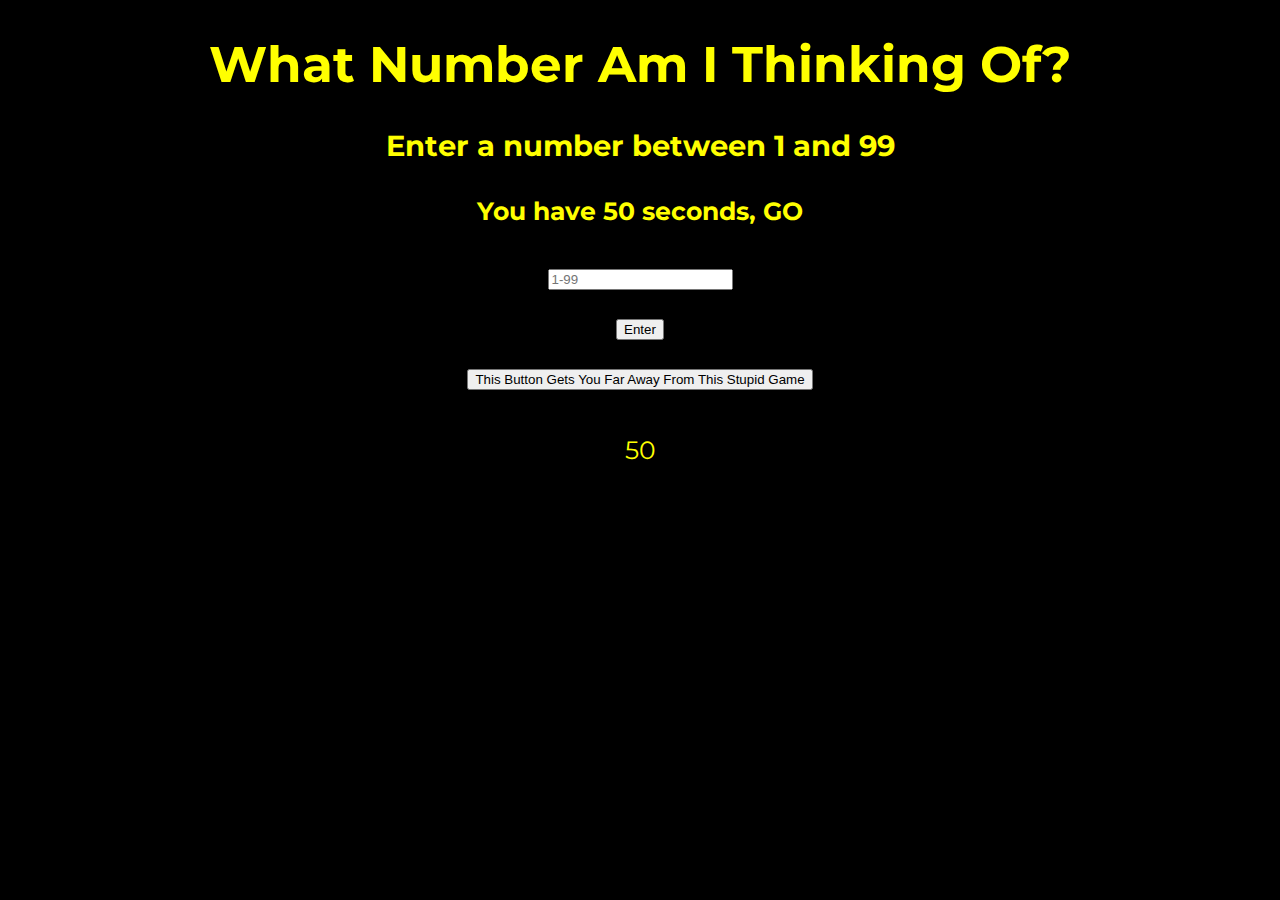
<file: index.html>
<!DOCTYPE html>
<html>
 <!-- beginning text-->
  <head>
    <meta charset="utf-8">
    <meta name="viewport" content="width=device-width">
    <link rel="stylesheet" type="text/css" href="style.css">
    <link href="https://fonts.googleapis.com/css?family=Montserrat&display=swap" rel="stylesheet">
    <title>Guess This!</title>
    <!-- end beginning text-->
  </head>

  <body>
<!-- restart / refreshing -->
      <script>
      setTimeout(function() {
  location.reload();
}, 30000);</script>
     <div class="container">
<!-- main description -->
<div class="form">
   
    <label for="guessField"><h1>What Number Am I Thinking Of?</h1> </label>
    <h3>Enter a number between 1 and 99</h3>
    <h4>You have 50 seconds, GO</h4>
  <div class="enter">
  <input type="text"  placeholder="1-99" id="guessField">
    </div>
    
    <div class="guessButton">
  <button id="guessSubmit">Enter</button>
    </div>
    <div class="lucky">
        <a href="lucky.html"><button>This Button Gets You Far Away From This Stupid Game</button></a>
    </div>
    <div>
        
    </div>
</div>
<!--The following code is used to identify each element -->
<p id="inguess"></p>
<p id="lResult"></p>
<p id="HiOrLo"></p>
<p id="name"></p>


</div>
  </body>
<!-- The following script is used to pick a random number and when the user guesses a number, an answer is returned such as "too low" if the guess is too low (User has 10 tries shown in "guessCount == 10" -->
  <script>
 var randomNumber = Math.floor(Math.random() * 100) + 1;
var inguess = document.getElementById("inguess");
var lResult = document.getElementById("lResult");
var HiOrLo = document.getElementById("HiOrLo");
var guessSubmit = document.getElementById("guessSubmit");
var guessField = document.getElementById("guessField");
var guessCount = 1;
function checkGuess() {
  var userGuess = Number(guessField.value);
  inguess.innerHTML += userGuess + " ";
  if(guessCount == 10) {
    lResult.innerHTML = "GAME OVER";
    disableForm();
  } else {
    
    if(userGuess == randomNumber) {
      lResult.innerHTML ="You got it right!";
      HiOrLo.innerHTML = "";
      disableForm();
    } else {
      lResult.innerHTML = "Nope, try again that number was: ";
      if(userGuess < randomNumber) {
        HiOrLo.innerHTML = "Too low!";
      } else if(userGuess > randomNumber) {
        HiOrLo.innerHTML = "Too high!"; }
    
    
    }
    guessCount++;
    guessField.value = "";
  }
}
function disableForm() {
  var wholeForm = document.querySelector(".form");
  wholeForm.style.opacity = 0.5; 
  guessField.setAttribute("disabled", "disabled");
  guessSubmit.setAttribute("disabled", "disabled"); 
}
guessSubmit.onclick = checkGuess;
  </script>
  
  <!-- script for countdown function -->
  <div id="countdown">51
  <script type="text/javascript">
  var seconds;
  var temp;
 
  function countdown() {
    seconds = document.getElementById('countdown').innerHTML;
    seconds = parseInt(seconds, 10);
 
    if (seconds == 1) {
      temp = document.getElementById('countdown');
      temp.innerHTML = "That sucks";
      return;
    }
 
    seconds--;
    temp = document.getElementById('countdown');
    temp.innerHTML = seconds;
    timeoutMyOswego = setTimeout(countdown, 1000);
  } 
 
  countdown();
</script>
 <!-- end countdown function -->
  </div>
  

</html>
</file>
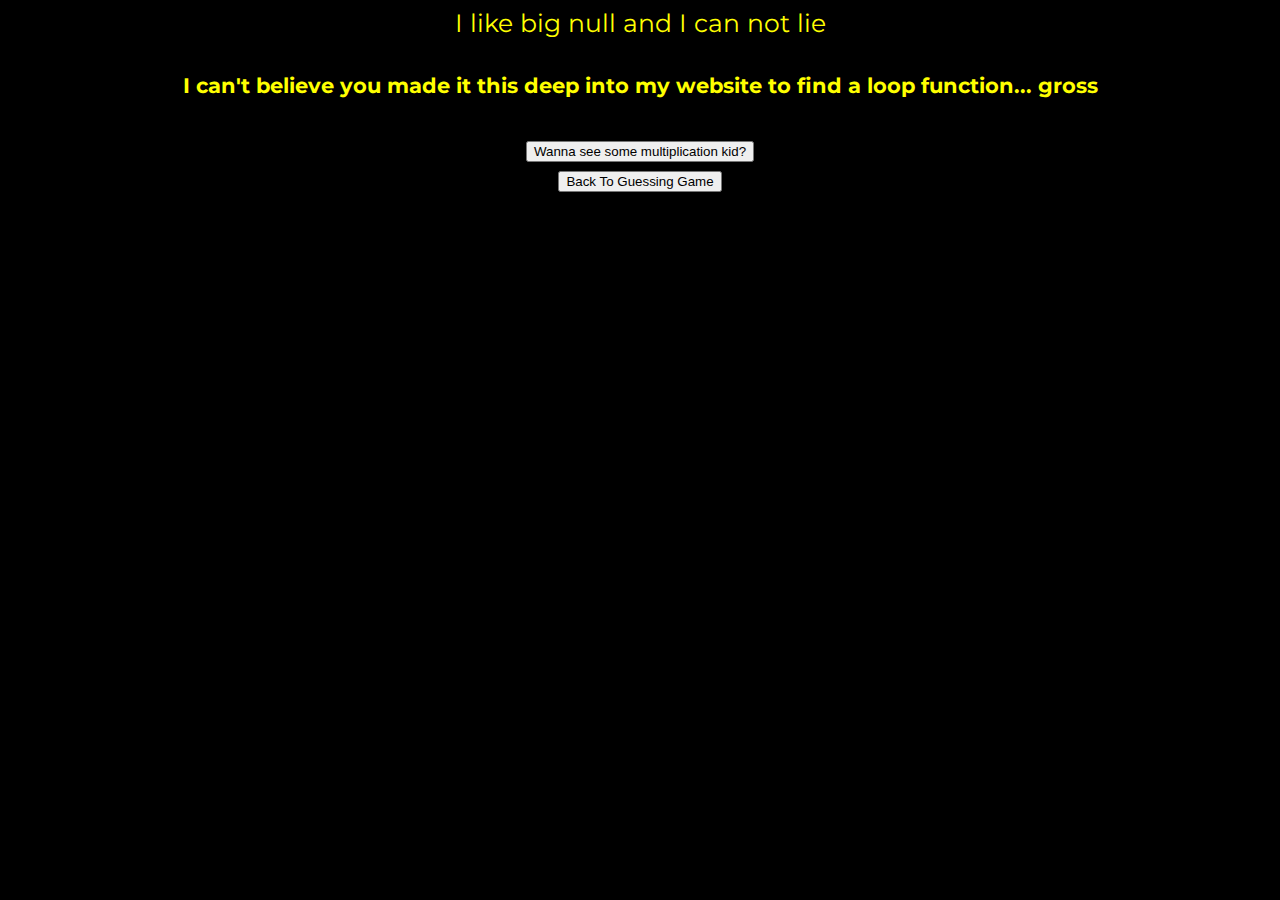
<file: loop.html>
<!DOCTYPE html>
<html>
<head>
<!-- beginning text -->
<meta charset="utf-8">
    <meta name="viewport" content="width=device-width">
    <link rel="stylesheet" type="text/css" href="style.css">
    <link href="https://fonts.googleapis.com/css?family=Montserrat&display=swap" rel="stylesheet">
<title>Loop This</title>
</head>
<!--end beginning text -->
<body>

<!-- loop function -->
<script>
var msg=prompt("Finish the sentence: I like big...");


var i;

for(i=0;i<1;i++){
   document.write('I like big' + ' ' + msg + ' ' + 'and I can not lie');
}
    
</script>
<!-- end loop -->
<br>

<div>
    <h5>I can't believe you made it this deep into my website to find a loop function... gross</h5>
</div>
<div><a href="multi.html"><button>Wanna see some multiplication kid?</button></a></div>
<div><a href="index.html"><button>Back To Guessing Game</button></a></div>
</body>
</html>
</file>
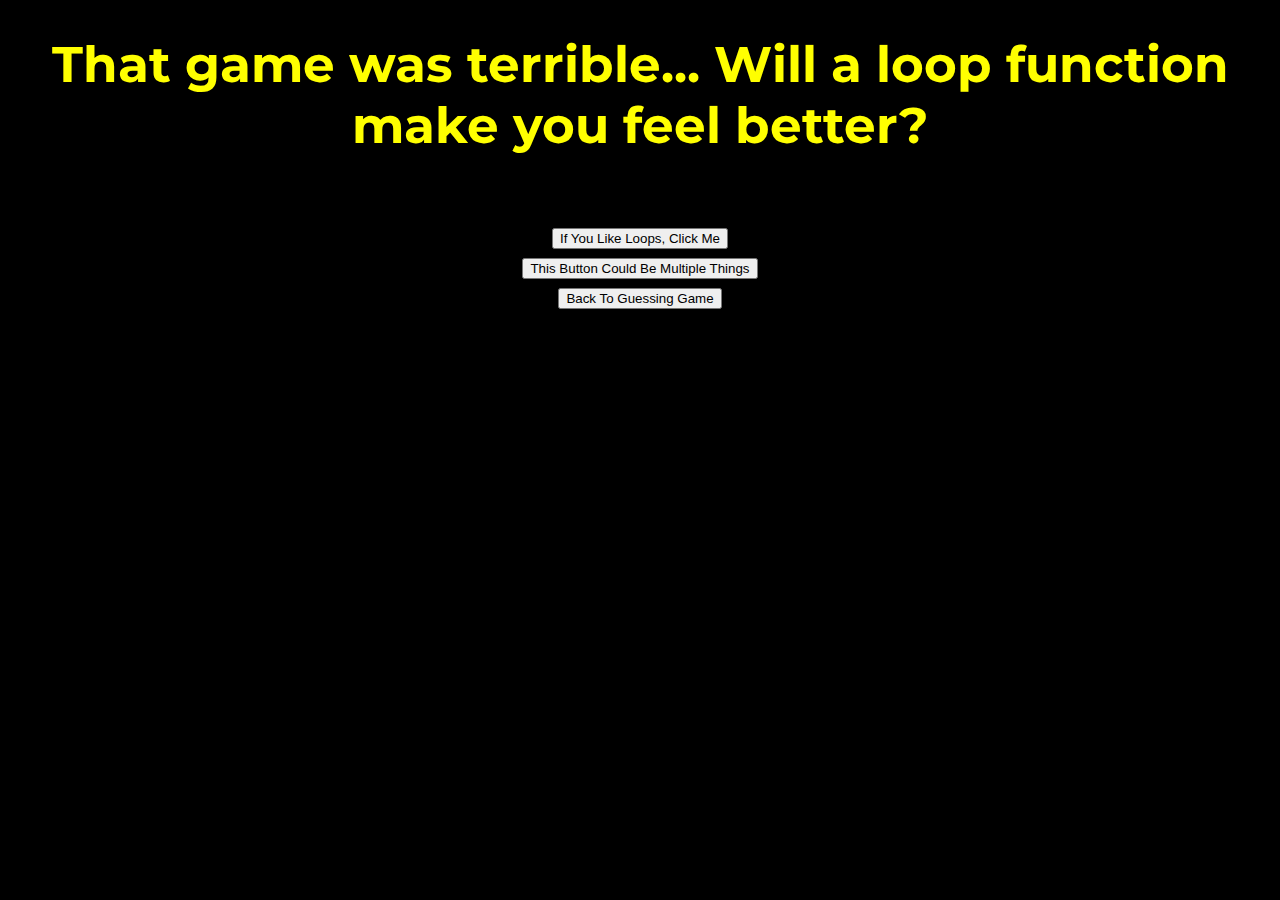
<file: lucky.html>
<!DOCTYPE html>
<html>
<!-- beginning text -->
<head>
<meta charset="utf-8">
    <meta name="viewport" content="width=device-width">
    <link rel="stylesheet" type="text/css" href="style.css">
    <link href="https://fonts.googleapis.com/css?family=Montserrat&display=swap" rel="stylesheet">
<title>Feelin' Lucky eh?</title>
</head>
<!-- end beginning text-->
<body>
  <div class="quote">
   <h1>That game was terrible... Will a loop function make you feel better? </h1>
    </div>

    <br>

    
    <div style="text-align: center" class="back">
       <!-- buttons -->
       <div><a href="loop.html"><button>If You Like Loops, Click Me</button></a></div>
       <div><a href="multi.html"><button>This Button Could Be Multiple Things</button></a></div>
        <a href="index.html"><button>Back To Guessing Game</button></a>
        
        </div>

    <!-- end buttons -->
    <!--start script for alert box -->
<script>
    var myCash = prompt('Thanks for clicking, there is much better things to do with Javascript such as this textbox. Do you have enough cash to go on a date? How much money do you have?')
    if (myCash >= 100) {
        alert('You can eat at least 3.5 lobsters');
    } else if (myCash >= 50){
        alert('Enjoy your dinner, Texas Roadhouse?');
    } else if (myCash >= 10){
        alert('McDonalds it is...');
    } else if (myCash >= 5){
        alert('Maybe some cheese?');
    } else {
        alert('Netflix it is...');
    }
    

    
    
    </script>
    <!-- end alert box script -->
</body>
</html>
</file>
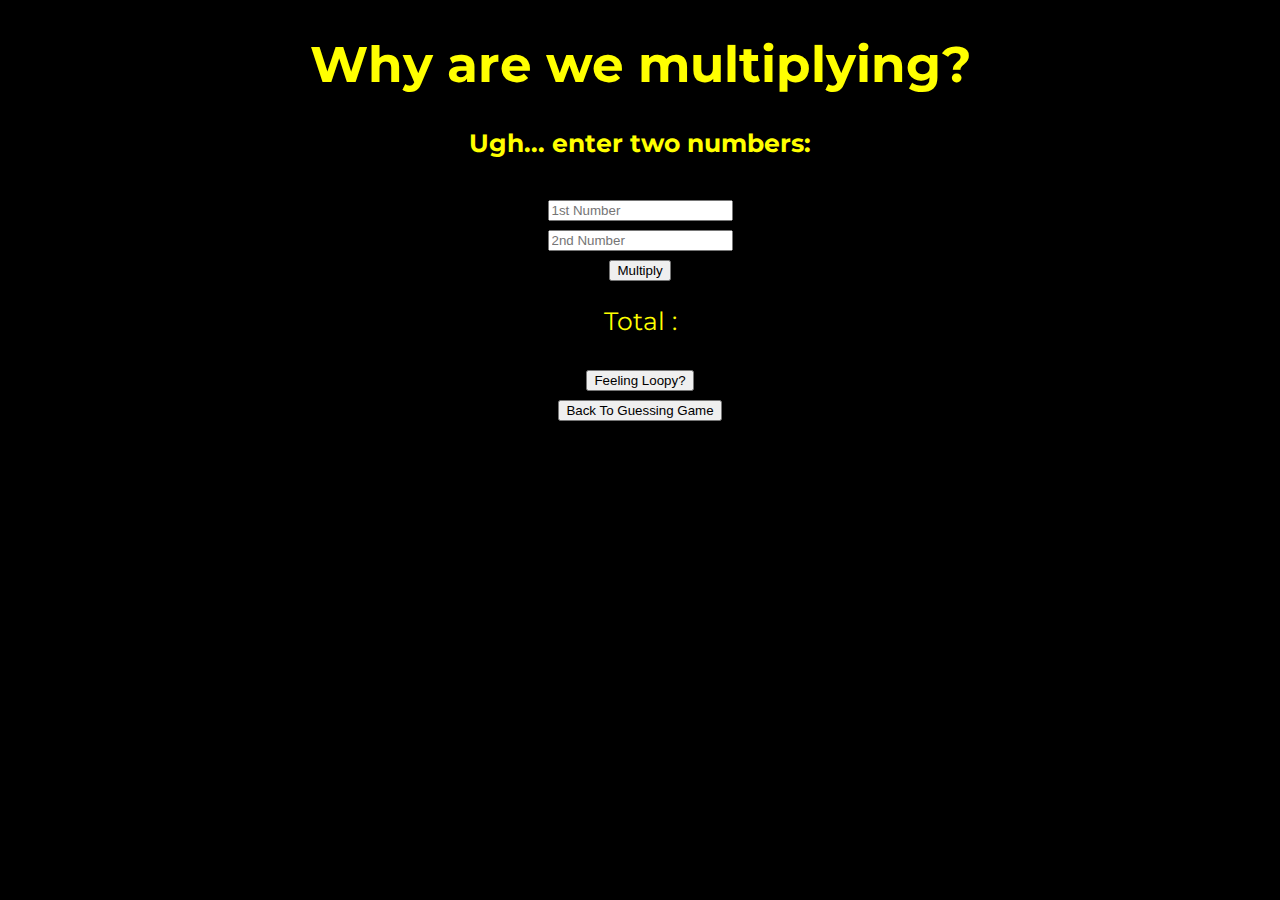
<file: multi.html>
<!DOCTYPE html>
<html>
<head>
<!-- beginning text -->
<meta charset="utf-8">
    <meta name="viewport" content="width=device-width">
    <link rel="stylesheet" type="text/css" href="style.css">
    <link href="https://fonts.googleapis.com/css?family=Montserrat&display=swap" rel="stylesheet">
<title>MULTIPLICATION!!!</title>
</head>
<!--end beginning text -->
<body>
<h1> Why are we multiplying?</h1>
<h4>Ugh... enter two numbers:</h4>
<!-- text boxes -->
<form>
 <input type="text" placeholder="1st Number" id="firstNumber" /><br>
 <input type="text" placeholder="2nd Number" id="secondNumber" /><br>
<input type="button" onClick="multiplyBy()" Value="Multiply" />
</form>
<p>Total : <br>
<span id = "result"></span>
</p>
<!-- end text boxes -->

<!-- start function -->
<script>
    function multiplyBy()
{
        num1 = document.getElementById("firstNumber").value;
        num2 = document.getElementById("secondNumber").value;
        document.getElementById("result").innerHTML = num1 * num2;
}

    
    </script> 
    <!-- end function -->
    
    <!-- buttons -->
    <div><a href="loop.html"><button>Feeling Loopy?</button></a></div>
    <div><a href="index.html"><button>Back To Guessing Game</button></a></div>
    <!-- end buttons -->
</body>
</html>
</file>
<file: style.css>
html{
    background-color: black;
    color: yellow;
    
    background-size: auto;
    font-family: 'Montserrat', cursive;
    text-align: center;
    font-size: 25px;
}


.guessButton{
    padding-top: 20px;
    padding-bottom: 20px;
    }
.lucky{
    padding-bottom: 20px;
}
.restart{
    text-align: right;
    padding-top: 150px;
}
</file>
